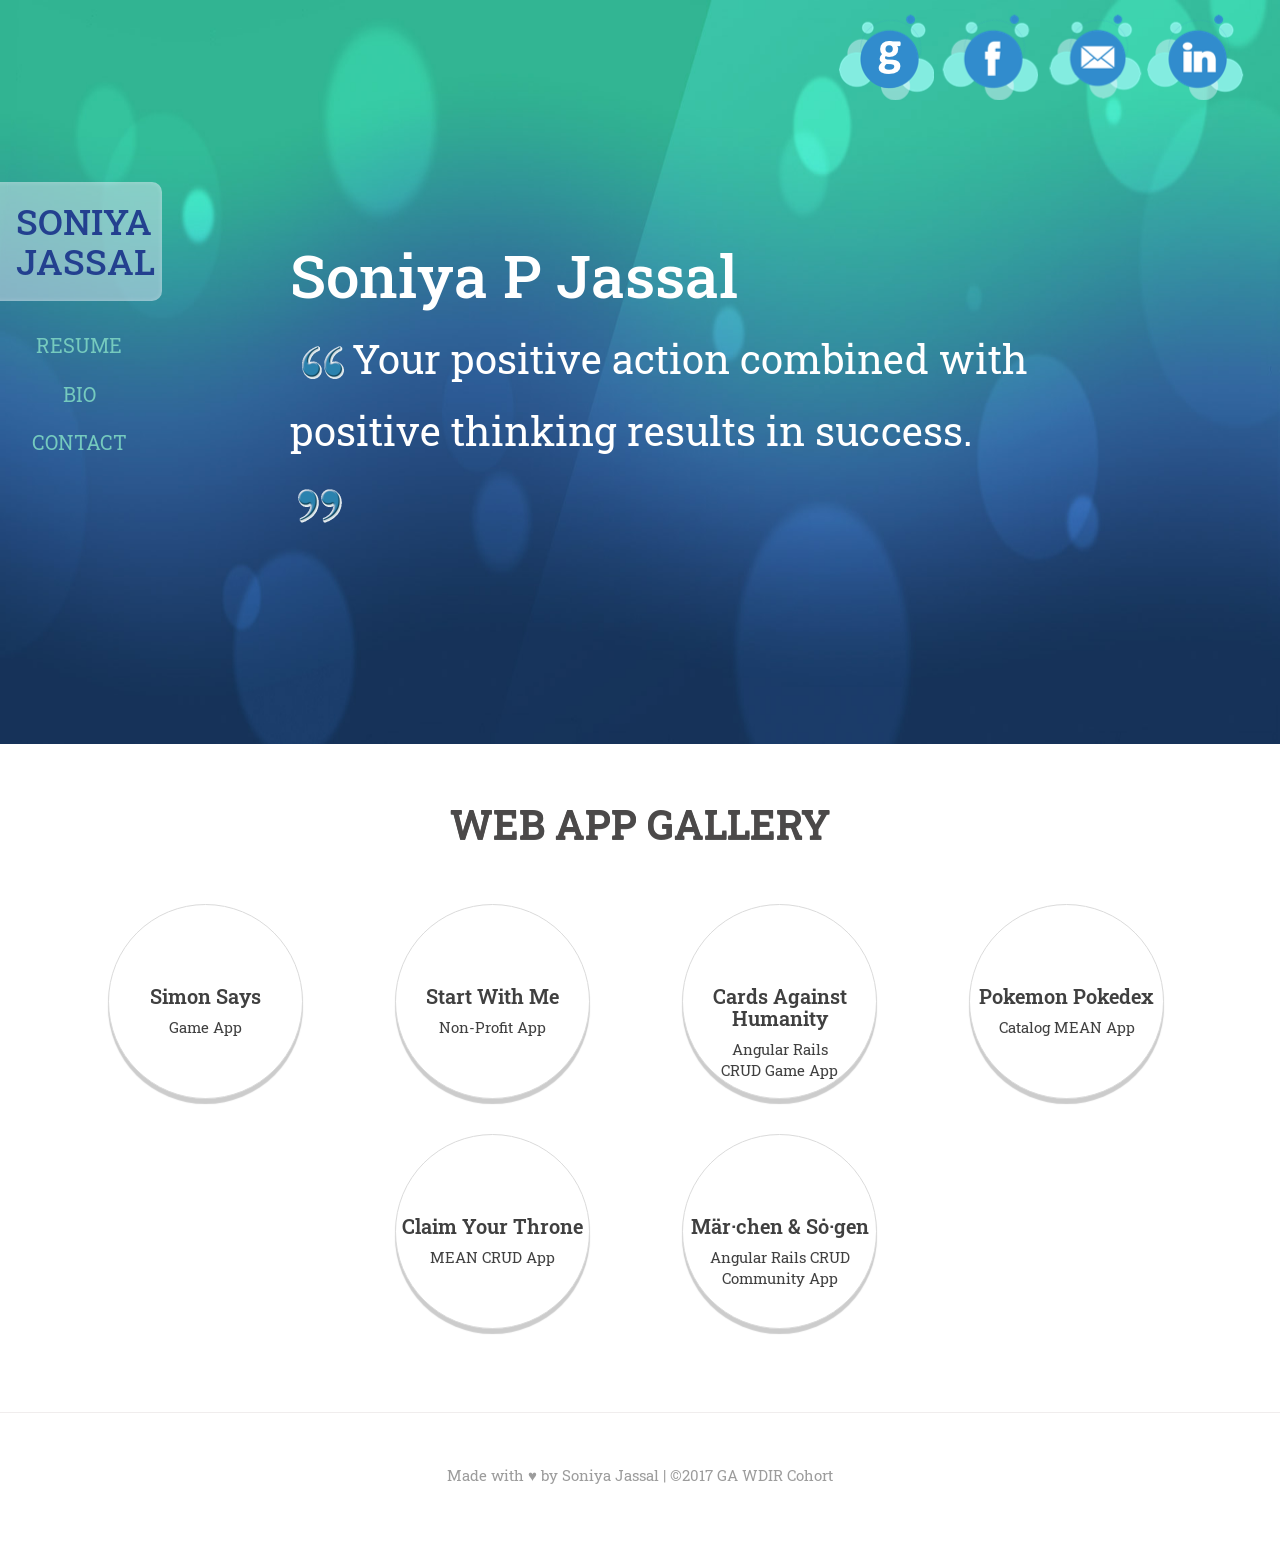
<file: index.html>
<!DOCTYPE HTML>
<html>
<head>
<title>Soniya Jassal</title>
<meta http-equiv="Content-Type" content="text/html; charset=utf-8" />
<meta name="viewport" content="width=device-width, initial-scale=1, maximum-scale=1">
<!-- JQUERY -->
<script
src="https://code.jquery.com/jquery-3.2.1.min.js"
integrity="sha256-hwg4gsxgFZhOsEEamdOYGBf13FyQuiTwlAQgxVSNgt4="
crossorigin="anonymous"></script>
<!--Bootstrap required files-->
<script src="https://maxcdn.bootstrapcdn.com/bootstrap/3.3.7/js/bootstrap.min.js"></script>
<link rel="stylesheet" href="https://maxcdn.bootstrapcdn.com/bootstrap/3.3.7/css/bootstrap.min.css" integrity="sha384-BVYiiSIFeK1dGmJRAkycuHAHRg32OmUcww7on3RYdg4Va+PmSTsz/K68vbdEjh4u" crossorigin="anonymous">
<link href='http://fonts.googleapis.com/css?family=Roboto+Slab:400,700' rel='stylesheet' type='text/css'>
<link href="css/style.css" rel="stylesheet" type="text/css" media="all" />

</head>
<body>
<div class="header">
<div class="wrap">
	<div class="social_media">
		<ul class="wrapper">
			<li><a class="github" href="https://github.com/ssjassal"><span>github</span></a></li>
			<li><a class="facebook" href="https://www.facebook.com/shipotle"><span>facebook</span></a></li>
			<li><a class="email" href="mailto:soniyapjassal@gmail.com"><span>email</span></a></li>
			<li><a class="linkedin" href="https://www.linkedin.com/in/pritishilotri/"><span>linkedin</span></a></li>
		</ul>
	</div>
	<div class="clear"></div>
	<div class="header_main">
		<div class="header_text">
			<h2>Soniya P Jassal</h2>
         <p><img src="./images/quote1.png"/>Your positive action combined with positive thinking results in success.<img src="./images/quote2.png"/></p>
		</div>
		<div class="clear"></div>
	</div>
	<div class="header_left"><!-- start header_left -->
		<div class="logo">
			<h1><a href="index.html">soniya jassal</a></h1>
		</div>
		<div class="header_nav">
			<ul>
				<li><a href="#"role="button" data-toggle="modal" data-target="#resume">resume</a></li>
				<li><a href="#" role="button" data-toggle="modal" data-target="#bio">bio</a></li>
				<li><a href="mailto:soniyapjassal@gmail.com">contact</a></li>
			</ul>
		</div>
	</div>
</div>
</div>
<div class="main">
<div class="wrap">
	<div class="content">
		<h5>web app gallery</h5>
		<h6></h6>
		<ul class="hoverOver right">
			<li>
				 <a href="#" role="button" data-toggle="modal" data-target="#simon" class="circle bounce-in-left"><span > <h4>Simon Says</h4><p>Game App</p></span> </a>
			</li>

			<div class="clear"></div>
		</ul>
		<ul class="hoverOver left">
         <li>
				 <a href="#" role="button" data-toggle="modal" data-target="#swm" class="circle bounce-in-top"><span > <h4>Start With Me</h4><p>Non-Profit App</p></span> </a>
			</li>
			<li>
				 <a href="#" role="button" data-toggle="modal" data-target="#throne" class="circle bounce-in-bottom"><span > <h4>Claim Your Throne</h4><p>MEAN CRUD App</p></span> </a>
			</li>

			<div class="clear"></div>
		</ul>
		<ul class="hoverOver left right">
         <li>
             <a href="#" role="button" data-toggle="modal" data-target="#cah" class="circle bounce-in-top"><span > <h4>Cards Against Humanity</h4><p>Angular Rails <br>CRUD Game App</p></span> </a>
         </li>
         <li>
				 <a href="#" role="button" data-toggle="modal" data-target="#ms" class="circle bounce-in-bottom"><span > <h4>Mär·chen & Sȯ·gen</h4><p>Angular Rails CRUD Community App</p></span> </a>
			</li>

			<div class="clear"></div>
		</ul>
		<ul class="hoverOver left">

         <li>
             <a href="#" role="button" data-toggle="modal" data-target="#poke" class="circle bounce-in-right"><span > <h4>Pokemon Pokedex</h4><p>Catalog MEAN App</p></span> </a>
         </li>
			<div class="clear"></div>
		</ul>
		<div class="clear"></div>
	</div>
</div>
<!--Modals-iframe concept inspired by Emily Cali-->
<!-- Reume Modal -->
<div class=" modal fade" id="resume" role="dialog">
   <div class="modal-dialog">
      <!-- Modal content-->
      <div class="modal-content">
         <div class="modal-header">
            <button type="button" class="close" data-dismiss="modal">&times;</button>
            <h4 class="formHeader modal-title"> Soniya Jassal Resume <br><iframe src="./assets/Soniya Jassal 2017 Final.pdf"></iframe></h4>
         </div>
         <div class="modal-footer">
            <!-- <button class="btn btn-default" type="submit" name="button" ng-click="Storyteller.loginStoryteller(userPass)">Login</button> -->
            <button type="button" class="btn btn-default" data-dismiss="modal">Close</button>
         </div>
      </div>
   </div>
</div>
<!-- Simon Modal -->
<div class=" modal fade" id="simon" role="dialog">
   <div class="modal-dialog">
      <!-- Modal content-->
      <div class="modal-content">
         <div class="modal-header">
            <button type="button" class="close" data-dismiss="modal">&times;</button>
            <h4 class="formHeader modal-title"> Simon Says </h4>
         </div>
         <div class="formInput modal-body">
            <iframe src="https://ssjassal.github.io/simon_says/Simon/index.html"></iframe>
         </div>
         <div class="modal-footer">
            <!-- <button class="btn btn-default" type="submit" name="button" ng-click="Storyteller.loginStoryteller(userPass)">Login</button> -->
            <button type="button" class="btn btn-default" data-dismiss="modal">Close</button>
         </div>
      </div>
   </div>
</div>
<!-- Start With Me Modal -->
<div class=" modal fade" id="swm" role="dialog">
   <div class="modal-dialog">
      <!-- Modal content-->
      <div class="modal-content">
         <div class="modal-header">
            <button type="button" class="close" data-dismiss="modal">&times;</button>
            <h4 class="formHeader modal-title"> Start With Me </h4>
         </div>
         <div class="formInput modal-body">
            <iframe src="https://mysterious-cove-64478.herokuapp.com/"></iframe>
         </div>
         <div class="modal-footer">
            <!-- <button class="btn btn-default" type="submit" name="button" ng-click="Storyteller.loginStoryteller(userPass)">Login</button> -->
            <button type="button" class="btn btn-default" data-dismiss="modal">Close</button>
         </div>
      </div>
   </div>
</div>
<!-- Claim Your Throne Modal -->
<div class=" modal fade" id="throne" role="dialog">
   <div class="modal-dialog">
      <!-- Modal content-->
      <div class="modal-content">
         <div class="modal-header">
            <button type="button" class="close" data-dismiss="modal">&times;</button>
            <h4 class="formHeader modal-title"> Claim Your Throne</h4>
         </div>
         <div class="formInput modal-body">
            <iframe src="https://whispering-retreat-91949.herokuapp.com/"></iframe>
         </div>
         <div class="modal-footer">
            <!-- <button class="btn btn-default" type="submit" name="button" ng-click="Storyteller.loginStoryteller(userPass)">Login</button> -->
            <button type="button" class="btn btn-default" data-dismiss="modal">Close</button>
         </div>
      </div>
   </div>
</div>
<!-- Cards Against Humanity Modal -->
<div class=" modal fade" id="cah" role="dialog">
   <div class="modal-dialog">
      <!-- Modal content-->
      <div class="modal-content">
         <div class="modal-header">
            <button type="button" class="close" data-dismiss="modal">&times;</button>
            <h4 class="formHeader modal-title"> Cards Against Humanity</h4>
         </div>
         <div class="formInput modal-body">
            <iframe src="https://humanity-app-frontend.herokuapp.com/"></iframe>
         </div>
         <div class="modal-footer">
            <!-- <button class="btn btn-default" type="submit" name="button" ng-click="Storyteller.loginStoryteller(userPass)">Login</button> -->
            <button type="button" class="btn btn-default" data-dismiss="modal">Close</button>
         </div>
      </div>
   </div>
</div>
<!-- Marchen & Sagen Modal -->
<div class=" modal fade" id="ms" role="dialog">
   <div class="modal-dialog">
      <!-- Modal content-->
      <div class="modal-content">
         <div class="modal-header">
            <button type="button" class="close" data-dismiss="modal">&times;</button>
            <h4 class="formHeader modal-title"> Mär·chen & Sȯ·gen</h4>
         </div>
         <div class="formInput modal-body">
            <iframe src="https://marchen-sagen-app.herokuapp.com/"></iframe>
         </div>
         <div class="modal-footer">
            <!-- <button class="btn btn-default" type="submit" name="button" ng-click="Storyteller.loginStoryteller(userPass)">Login</button> -->
            <button type="button" class="btn btn-default" data-dismiss="modal">Close</button>
         </div>
      </div>
   </div>
</div>
<!-- Pokemon Pokedex Modal -->
<div class=" modal fade" id="poke" role="dialog">
   <div class="modal-dialog">
      <!-- Modal content-->
      <div class="modal-content">
         <div class="modal-header">
            <button type="button" class="close" data-dismiss="modal">&times;</button>
            <h4 class="formHeader modal-title"> Pokemon Pokedex <br>
               <img src="./images/pokehome.png" width="1200" height="550"/><br><br>
            </h4>
         </div>
         <div class="formInput modal-body">
            <!-- <img src="./images/pokehome.png" width="1200" height="550"/><br><br> -->
            <p>
               <label> Introduction</label><br>
               The Pokemon Poke-Dex sports 150 different pokemon. A user can select a pokemon and obtain information about each pokemon and add new Pokemon to their Poke-Dex The functionality of this app is simple learning of manipulating data without a true database. There are features replicating the CRUD methodology.<br>
               <label> Getting Started With Pokemon Poke-Dex </label><br>
            These instructions will help you see the app, should you not wish to download a copy of the project.You can access the respository here: <a href="https://github.com/ssjassal/wdi-remote-hopper/tree/master/unit_2/w05d04/homework/">SSJassal WDIR Projects Repository</a> <br>Should you want to see the code and modify, these instructions will get you a copy of the project up and running on your local machine for development and testing purposes. Please clone my repository for Pokedex App from there you will find need to run npm install to install all necessary modules. You’ll want to ensure the server.js file holds the port you wish to run the app. You will then need to start the nodemon server. You can then run the app from http://localhost:port-given.

            </p>
         </div>
         <div class="modal-footer">
            <!-- <button class="btn btn-default" type="submit" name="button" ng-click="Storyteller.loginStoryteller(userPass)">Login</button> -->
            <button type="button" class="btn btn-default" data-dismiss="modal">Close</button>
         </div>
      </div>
   </div>
</div>
<!-- Bio Modal -->
<div class=" modal fade" id="bio" role="dialog">
   <div class="modal-dialog">
      <!-- Modal content-->
      <div class="modal-content">
         <div class="modal-header">
            <button type="button" class="close" data-dismiss="modal">&times;</button>
            <h4 class="formHeader modal-title"> Soniya Jassal Bio<br>
               <p>
                  Soniya has 13 years of experience working in the Federal Market with backgrounds ranging in Web Development, full range Software Development Life Cycle, and Enterprise Architecture.  Soniya has a focus in Enterprise Architecture and currently works to support the Navy N1, HHS Grants.gov, Internal Revenue Service, Solution Architecture Development.  In the past, she has support the Department of Veteran Affairs (VA) Architecture, Strategy & Design Team implementing an integrated Enterprise Architecture with Segment federation, along with the support of an integrated tool suite to support the strategy, mission and goals of VA.  Soniya has also worked in support of Military Heath Systems(MHS) Office of the Chief Information Officer Enterprise Architecture Division (OCIO EAD) where she authored the Integration-Federation Strategy to capture the holistic view of the MHS Enterprise Architecture.  She has lead compliance and milestone reviews in support of the Investment Review Committee (IRC) and provided Subject Matter Expert (SME) reviews.  Soniya has also support the Enterprise Architecture Committee (EAC) Board for validation of MHS Enterprise Architecture artifacts.  Soniya has completed a Bachelor's in Information Networking Degree at the University of Minnesota and is currently completing her Master's Degree in Information Systems Engineering with emphasis in Cyber Security at Johns Hopkins Whiting Schools of Engineering.  In her personal time Soniya is active with her Fraternity Alumnae Club of Pi Beta Phi raising money and books through fundraising for literacy, investing time with the Girl Scouts of America, traveling, attending music concerts and spending time with her family.
               </p>
            </h4>
         </div>
         <!-- <div class="formInput modal-body">

         </div> -->
         <div class="modal-footer">
            <!-- <button class="btn btn-default" type="submit" name="button" ng-click="Storyteller.loginStoryteller(userPass)">Login</button> -->
            <button type="button" class="btn btn-default" data-dismiss="modal">Close</button>
         </div>
      </div>
   </div>
</div>
</div>
<div class="footer_bg">
<div class="wrap">
	<div class="footer">
			<div class="footer_text">
				<p class="link"><span>Made with &hearts; by Soniya Jassal | &copy;2017 GA WDIR Cohort </span></p>
			</div>
			<div class="clear"></div>
	</div>
</div>
</div>
</body>
</html>
</file>
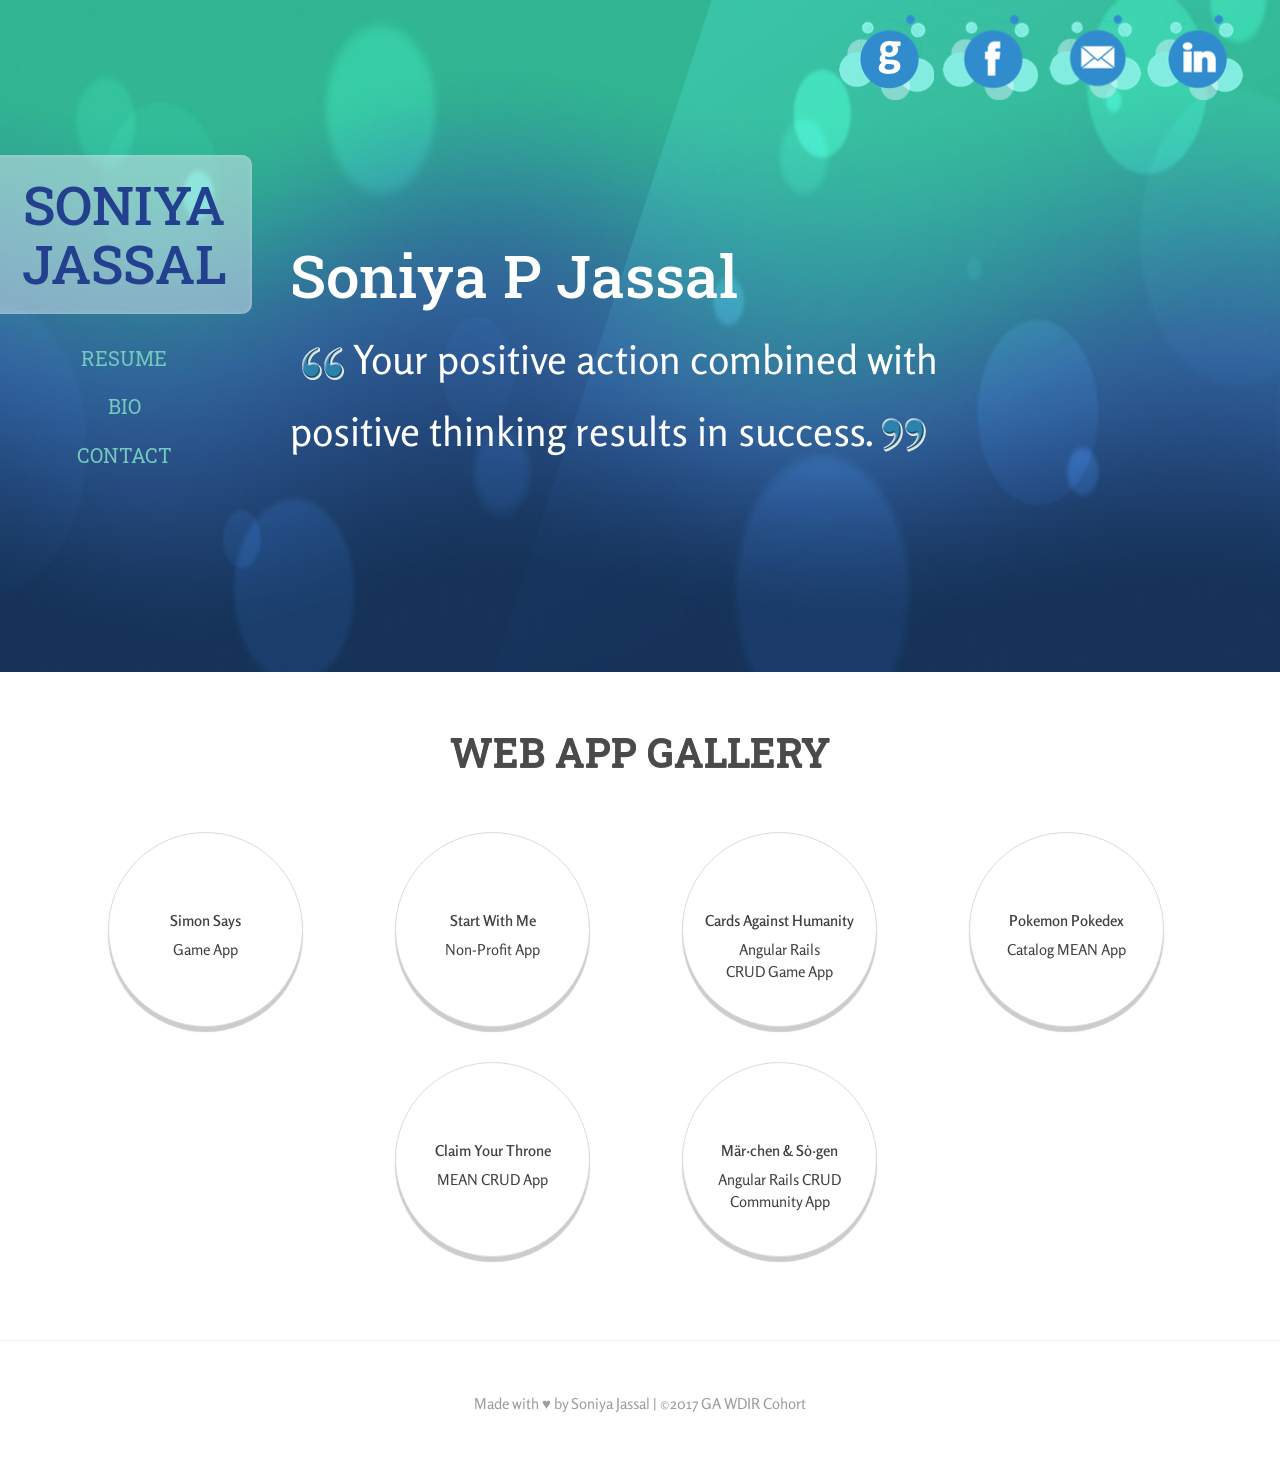
<file: public/index.html>
<!DOCTYPE HTML>
<html>
<head>
<title>Soniya Jassal</title>
<meta http-equiv="Content-Type" content="text/html; charset=utf-8" />
<meta name="viewport" content="width=device-width, initial-scale=1, maximum-scale=1">
<!-- JQUERY -->
<script
src="https://code.jquery.com/jquery-3.2.1.min.js"
integrity="sha256-hwg4gsxgFZhOsEEamdOYGBf13FyQuiTwlAQgxVSNgt4="
crossorigin="anonymous"></script>
<!--Bootstrap required files-->
<script src="https://maxcdn.bootstrapcdn.com/bootstrap/3.3.7/js/bootstrap.min.js"></script>
<link rel="stylesheet" href="https://maxcdn.bootstrapcdn.com/bootstrap/3.3.7/css/bootstrap.min.css" integrity="sha384-BVYiiSIFeK1dGmJRAkycuHAHRg32OmUcww7on3RYdg4Va+PmSTsz/K68vbdEjh4u" crossorigin="anonymous">
<link href='http://fonts.googleapis.com/css?family=Roboto+Slab:400,700' rel='stylesheet' type='text/css'>
<link href='http://fonts.googleapis.com/css?family=Rosario:400,700' rel='stylesheet' type='text/css'>
<link href="css/style.css" rel="stylesheet" type="text/css" media="all" />

</head>
<body>
<div class="header">
<div class="wrap">
	<div class="social_media">
		<ul class="wrapper">
			<li><a class="github" href="https://github.com/ssjassal"><span>github</span></a></li>
			<li><a class="facebook" href="https://www.facebook.com/shipotle"><span>facebook</span></a></li>
			<li><a class="email" href="mailto:soniyapjassal@gmail.com"><span>email</span></a></li>
			<li><a class="linkedin" href="https://www.linkedin.com/in/pritishilotri/"><span>linkedin</span></a></li>
		</ul>
	</div>
	<div class="clear"></div>
	<div class="header_main">
		<div class="header_text">
			<h2>Soniya P Jassal</h2>
         <p><img src="./images/quote1.png"/>Your positive action combined with positive thinking results in success.<img src="./images/quote2.png"/></p>
		</div>
		<div class="clear"></div>
	</div>
	<div class="header_left"><!-- start header_left -->
		<div class="logo">
			<h1><a href="index.html">soniya jassal</a></h1>
		</div>
		<div class="header_nav">
			<ul>
				<li><a href="#"role="button" data-toggle="modal" data-target="#resume">resume</a></li>
				<li><a href="#" role="button" data-toggle="modal" data-target="#bio">bio</a></li>
				<li><a href="mailto:soniyapjassal@gmail.com">contact</a></li>
			</ul>
		</div>
	</div>
</div>
</div>
<div class="main">
<div class="wrap">
	<div class="content">
		<h5>web app gallery</h5>
		<h6></h6>
		<ul class="hoverOver right">
			<li>
				 <a href="#" role="button" data-toggle="modal" data-target="#simon" class="circle bounce-in-left"><span > <h4>Simon Says</h4><p>Game App</p></span> </a>
			</li>

			<div class="clear"></div>
		</ul>
		<ul class="hoverOver left">
         <li>
				 <a href="#" role="button" data-toggle="modal" data-target="#swm" class="circle bounce-in-top"><span > <h4>Start With Me</h4><p>Non-Profit App</p></span> </a>
			</li>
			<li>
				 <a href="#" role="button" data-toggle="modal" data-target="#throne" class="circle bounce-in-bottom"><span > <h4>Claim Your Throne</h4><p>MEAN CRUD App</p></span> </a>
			</li>

			<div class="clear"></div>
		</ul>
		<ul class="hoverOver left right">
         <li>
             <a href="#" role="button" data-toggle="modal" data-target="#cah" class="circle bounce-in-top"><span > <h4>Cards Against Humanity</h4><p>Angular Rails <br>CRUD Game App</p></span> </a>
         </li>
         <li>
				 <a href="#" role="button" data-toggle="modal" data-target="#ms" class="circle bounce-in-bottom"><span > <h4>Mär·chen & Sȯ·gen</h4><p>Angular Rails CRUD Community App</p></span> </a>
			</li>

			<div class="clear"></div>
		</ul>
		<ul class="hoverOver left">

         <li>
             <a href="#" role="button" data-toggle="modal" data-target="#poke" class="circle bounce-in-right"><span > <h4>Pokemon Pokedex</h4><p>Catalog MEAN App</p></span> </a>
         </li>
			<div class="clear"></div>
		</ul>
		<div class="clear"></div>
	</div><!-- end content -->
</div>
<!--Modals-iframe concept inspired by Emily Cali-->
<!-- Reume Modal -->
<div class=" modal fade" id="resume" role="dialog">
   <div class="modal-dialog">
      <!-- Modal content-->
      <div class="modal-content">
         <div class="modal-header">
            <button type="button" class="close" data-dismiss="modal">&times;</button>
            <h4 class="formHeader modal-title"> Soniya Jassal Resume <br><iframe src="./assets/Soniya Jassal 2017 Final.pdf"></iframe></h4>
         </div>
         <div class="modal-footer">
            <!-- <button class="btn btn-default" type="submit" name="button" ng-click="Storyteller.loginStoryteller(userPass)">Login</button> -->
            <button type="button" class="btn btn-default" data-dismiss="modal">Close</button>
         </div>
      </div>
   </div>
</div>
<!-- Simon Modal -->
<div class=" modal fade" id="simon" role="dialog">
   <div class="modal-dialog">
      <!-- Modal content-->
      <div class="modal-content">
         <div class="modal-header">
            <button type="button" class="close" data-dismiss="modal">&times;</button>
            <h4 class="formHeader modal-title"> Simon Says </h4>
         </div>
         <div class="formInput modal-body">
            <iframe src="https://ssjassal.github.io/simon_says/Simon/index.html"></iframe>
         </div>
         <div class="modal-footer">
            <!-- <button class="btn btn-default" type="submit" name="button" ng-click="Storyteller.loginStoryteller(userPass)">Login</button> -->
            <button type="button" class="btn btn-default" data-dismiss="modal">Close</button>
         </div>
      </div>
   </div>
</div>
<!-- Start With Me Modal -->
<div class=" modal fade" id="swm" role="dialog">
   <div class="modal-dialog">
      <!-- Modal content-->
      <div class="modal-content">
         <div class="modal-header">
            <button type="button" class="close" data-dismiss="modal">&times;</button>
            <h4 class="formHeader modal-title"> Start With Me </h4>
         </div>
         <div class="formInput modal-body">
            <iframe src="https://mysterious-cove-64478.herokuapp.com/"></iframe>
         </div>
         <div class="modal-footer">
            <!-- <button class="btn btn-default" type="submit" name="button" ng-click="Storyteller.loginStoryteller(userPass)">Login</button> -->
            <button type="button" class="btn btn-default" data-dismiss="modal">Close</button>
         </div>
      </div>
   </div>
</div>
<!-- Claim Your Throne Modal -->
<div class=" modal fade" id="throne" role="dialog">
   <div class="modal-dialog">
      <!-- Modal content-->
      <div class="modal-content">
         <div class="modal-header">
            <button type="button" class="close" data-dismiss="modal">&times;</button>
            <h4 class="formHeader modal-title"> Claim Your Throne</h4>
         </div>
         <div class="formInput modal-body">
            <iframe src="https://whispering-retreat-91949.herokuapp.com/"></iframe>
         </div>
         <div class="modal-footer">
            <!-- <button class="btn btn-default" type="submit" name="button" ng-click="Storyteller.loginStoryteller(userPass)">Login</button> -->
            <button type="button" class="btn btn-default" data-dismiss="modal">Close</button>
         </div>
      </div>
   </div>
</div>
<!-- Cards Against Humanity Modal -->
<div class=" modal fade" id="cah" role="dialog">
   <div class="modal-dialog">
      <!-- Modal content-->
      <div class="modal-content">
         <div class="modal-header">
            <button type="button" class="close" data-dismiss="modal">&times;</button>
            <h4 class="formHeader modal-title"> Cards Against Humanity</h4>
         </div>
         <div class="formInput modal-body">
            <iframe src="https://humanity-app-frontend.herokuapp.com/"></iframe>
         </div>
         <div class="modal-footer">
            <!-- <button class="btn btn-default" type="submit" name="button" ng-click="Storyteller.loginStoryteller(userPass)">Login</button> -->
            <button type="button" class="btn btn-default" data-dismiss="modal">Close</button>
         </div>
      </div>
   </div>
</div>
<!-- Marchen & Sagen Modal -->
<div class=" modal fade" id="ms" role="dialog">
   <div class="modal-dialog">
      <!-- Modal content-->
      <div class="modal-content">
         <div class="modal-header">
            <button type="button" class="close" data-dismiss="modal">&times;</button>
            <h4 class="formHeader modal-title"> Mär·chen & Sȯ·gen</h4>
         </div>
         <div class="formInput modal-body">
            <iframe src="https://marchen-sagen-app.herokuapp.com/"></iframe>
         </div>
         <div class="modal-footer">
            <!-- <button class="btn btn-default" type="submit" name="button" ng-click="Storyteller.loginStoryteller(userPass)">Login</button> -->
            <button type="button" class="btn btn-default" data-dismiss="modal">Close</button>
         </div>
      </div>
   </div>
</div>
<!-- Pokemon Pokedex Modal -->
<div class=" modal fade" id="poke" role="dialog">
   <div class="modal-dialog">
      <!-- Modal content-->
      <div class="modal-content">
         <div class="modal-header">
            <button type="button" class="close" data-dismiss="modal">&times;</button>
            <h4 class="formHeader modal-title"> Pokemon Pokedex <br>
               <img src="./images/pokehome.png" width="1200" height="550"/><br><br>
            </h4>
         </div>
         <div class="formInput modal-body">
            <!-- <img src="./images/pokehome.png" width="1200" height="550"/><br><br> -->
            <p>
               <label> Introduction</label><br>
               The Pokemon Poke-Dex sports 150 different pokemon. A user can select a pokemon and obtain information about each pokemon and add new Pokemon to their Poke-Dex The functionality of this app is simple learning of manipulating data without a true database. There are features replicating the CRUD methodology.<br>
               <label> Getting Started With Pokemon Poke-Dex </label><br>
            These instructions will help you see the app, should you not wish to download a copy of the project.You can access the respository here: <a href="https://github.com/ssjassal/wdi-remote-hopper/tree/master/unit_2/w05d04/homework/">SSJassal WDIR Projects Repository</a> <br>Should you want to see the code and modify, these instructions will get you a copy of the project up and running on your local machine for development and testing purposes. Please clone my repository for Pokedex App from there you will find need to run npm install to install all necessary modules. You’ll want to ensure the server.js file holds the port you wish to run the app. You will then need to start the nodemon server. You can then run the app from http://localhost:port-given.

            </p>
         </div>
         <div class="modal-footer">
            <!-- <button class="btn btn-default" type="submit" name="button" ng-click="Storyteller.loginStoryteller(userPass)">Login</button> -->
            <button type="button" class="btn btn-default" data-dismiss="modal">Close</button>
         </div>
      </div>
   </div>
</div>
<!-- Bio Modal -->
<div class=" modal fade" id="bio" role="dialog">
   <div class="modal-dialog">
      <!-- Modal content-->
      <div class="modal-content">
         <div class="modal-header">
            <button type="button" class="close" data-dismiss="modal">&times;</button>
            <h4 class="formHeader modal-title"> Soniya Jassal Bio<br>
               <p>
                  Soniya has 13 years of experience working in the Federal Market with backgrounds ranging in Web Development, full range Software Development Life Cycle, and Enterprise Architecture.  Soniya has a focus in Enterprise Architecture and currently works to support the Navy N1, HHS Grants.gov, Internal Revenue Service, Solution Architecture Development.  In the past, she has support the Department of Veteran Affairs (VA) Architecture, Strategy & Design Team implementing an integrated Enterprise Architecture with Segment federation, along with the support of an integrated tool suite to support the strategy, mission and goals of VA.  Soniya has also worked in support of Military Heath Systems(MHS) Office of the Chief Information Officer Enterprise Architecture Division (OCIO EAD) where she authored the Integration-Federation Strategy to capture the holistic view of the MHS Enterprise Architecture.  She has lead compliance and milestone reviews in support of the Investment Review Committee (IRC) and provided Subject Matter Expert (SME) reviews.  Soniya has also support the Enterprise Architecture Committee (EAC) Board for validation of MHS Enterprise Architecture artifacts.  Soniya has completed a Bachelor's in Information Networking Degree at the University of Minnesota and is currently completing her Master's Degree in Information Systems Engineering with emphasis in Cyber Security at Johns Hopkins Whiting Schools of Engineering.  In her personal time Soniya is active with her Fraternity Alumnae Club of Pi Beta Phi raising money and books through fundraising for literacy, investing time with the Girl Scouts of America, traveling, attending music concerts and spending time with her family.
               </p>
            </h4>
         </div>
         <!-- <div class="formInput modal-body">

         </div> -->
         <div class="modal-footer">
            <!-- <button class="btn btn-default" type="submit" name="button" ng-click="Storyteller.loginStoryteller(userPass)">Login</button> -->
            <button type="button" class="btn btn-default" data-dismiss="modal">Close</button>
         </div>
      </div>
   </div>
</div>
</div>
<div class="footer_bg">
<div class="wrap">
	<div class="footer">
			<div class="footer_text">
				<p class="link"><span>Made with &hearts; by Soniya Jassal | &copy;2017 GA WDIR Cohort </span></p>
			</div>
			<div class="clear"></div>
	</div>
</div>
</div>
</body>
</html>
</file>
<file: css/style.css>
*{
	margin:0;
	padding:0;
	border:0;
	font-size:100%;
	/*font:inherit;*/
	vertical-align:baseline;
}
article, aside, details,
figcaption, figure,footer,
header, hgroup, menu,
nav, section {
	display: block;
}
ol,ul{
	list-style:none;
	margin:0;
	padding:0;
}

/* MAIN BODY CSS */
a{
	text-decoration:none;
}
.clear{
	clear:
	both;
}
/*-- HEADER CSS --*/
.header_left {
	position: absolute;
	width: 13%;
	top: 20%;
	left: -4px;
}
.logo{
	text-align:center;
}
.logo h1{
	font-family: 'Roboto Slab', serif;
	background: rgba(219,234,243, 0.5);
	box-shadow: inset 0 0 5px rgba(219,234,243, 0.75);
	-webkit-box-shadow: inset 0 0 5px rgba(255, 255, 255, 0.24);
	-moz-box-shadow: inset 0 0 5px rgba(255, 255, 255, 0.24);
	-o-box-shadow: inset 0 0 5px rgba(255, 255, 255, 0.24);
	border-radius: 0px 10px 10px 0px;
	-webkit-border-radius: 0px 10px 10px 0px;
	-moz-border-radius: 0px 10px 10px 0px;
	-o-border-radius: 0px 10px 10px 0px;
}
.logo h1 a{
	display:block;
	padding: 20px;
	font-size: 1.5em;
	color: #23408F;
	text-transform: uppercase;
}
.header_nav {
	margin:20px 0;
	text-align:center;
}
.header_nav ul li{
	padding: 10px 0;
}
.header_nav ul li a{
	font-family: 'Roboto Slab', serif;
	display:inline-block;
	font-size:2em;
	color: #75CABE;
	text-transform: uppercase;
	-webkit-transition: all 0.3s ease-in-out;
	-moz-transition: all 0.3s ease-in-out;
	-o-transition: all 0.3s ease-in-out;
	transition: all 0.3s ease-in-out;
}
.header_nav ul li a:hover{
	color: #38528B;
}
.header{
	background: url('../images/header.jpg');
	background-size: 100% 100%;
	background-position: center;
}
.header_main{
	padding: 10% 0 0;
	width:80%;
	margin: 0 auto;
}
.header_text{
	float:left;
	width: 80%;
	margin: 0 0 0 10%;
	padding-bottom: 20%;
}
.header_text h2{
	font-family: 'Roboto Slab', serif;
	font-size: 6em;
	color: #fff;
	text-transform: capitalize;
	margin-bottom: 2%;
	margin-left: 5%
}
.header_text p{
	line-height:1.8em;
	font-size: 4em;
	color: #fff;
	margin-left: 5%
}
/* SOCIAL MEDIA ICONS - Inspired by W3Layouts for social media icons */
.social_media {
	float:right;
}
/* MAIN CSS */
body {
	font-family: 'Roboto Slab', serif;
	background:#ffffff;
	font-size: 100%;
}
.wrap{
	margin:0 auto;
	width:80%;
}
.wrapper{
	display: block;
}
.wrapper li{
	float: left;
}
.wrapper li a{
	display: block;
	width: 100px;
	height: 100px;
	margin: 0 2px;
	padding: 1em;
	outline: none;
	background: transparent url(../images/social_icons1.png) no-repeat top left;
	text-indent: -9000px;
	position: relative;
}
.wrapper li .github{
    background-position: 5px 0px;
}
.wrapper li .facebook{
    background-position: -385px 0px;
}
.wrapper li .linkedin{
    background-position: -130px 0px;
	 /*padding: 1em;*/
}
.wrapper li .email{
    background-position: -255px 0px;
	 /*padding: 1em;*/
}
.wrapper li a span{
	text-transform: capitalize;
	width: 100px;
	height: 45px;
	line-height: 20px;
	padding: 8px 10px;
	left: 60%;
	margin-left: -75px;
	font-size: 14px;
	color: #6C87BE;
	text-align: center;
	border: 4px solid #fff;
	background:#ffffff;
	text-indent: 0px;
	position: absolute;
	pointer-events: none;
	top: 80px;
	opacity: 0;
	-webkit-transition: all 0.3s ease-in-out;
	-moz-transition: all 0.3s ease-in-out;
	-o-transition: all 0.3s ease-in-out;
	-ms-transition: all 0.3s ease-in-out;
	transition: all 0.3s ease-in-out;
	box-shadow: 1px 1px 2px rgba(0,0,0,0.1);
	-webkit-box-shadow: 1px 1px 2px rgba(0,0,0,0.1);
	-moz-box-shadow: 1px 1px 2px rgba(0,0,0,0.1);
	-o-box-shadow: 1px 1px 2px rgba(0,0,0,0.1);
	border-radius: 4px;
	-webkit-border-radius: 4px;
	-moz-border-radius: 4px;
	-o-border-radius: 4px;
}
.wrapper li a span:before,
.wrapper li a span:after{
	content: '';
	position: absolute;
	bottom: -15px;
	left: 70%;
	margin-left: -9px;
	width: 0;
	height: 0;
	border-left: 10px solid transparent;
	border-right: 10px solid transparent;
	border-top: 10px solid rgba(0, 0, 0, 0);
}
.wrapper li a span:after{
	top: -24px;
	margin-left: -10px;
	border-bottom: 10px solid #fff;
}
.wrapper li a:hover span{
	opacity: 0.9;
	bottom: 70px;
}

.main{
	background-size: 55%;
}
.content{
	text-align:center;
	padding: 4%;
}
.content h5 {
	font-family: 'Roboto Slab', serif;
	font-weight: 600;
	font-size: 4em;
	text-transform: uppercase;
	margin-bottom: 2%;
	color: #4B4949;
	text-shadow: 0 1px 0 rgb(83, 83, 83);
	-webkit-text-shadow: 0 1px 0 rgb(83, 83, 83);
	-moz-text-shadow: 0 1px 0 rgb(83, 83, 83);
	-o-text-shadow: 0 1px 0 rgb(83, 83, 83);
}
.content h6{
	width: 60%;
	margin: 0 auto;
	font-size: 2em;
	color: #292929;
	line-height: 1.8em;
}
/* MODAL CSS */
iframe{
	width: 65vw;
	height: 60vw;
	scrolling: no;
}

input{
	color: #000;
}
label{
	font-size: 20px;
}
img{
	text-align: center;
}
.modal{
	left: -40%;
}
.modal-header {
    padding:9px 15px;
    /*border-bottom:1px solid #eee;*/
    background-color: #DBEAF3;
    -webkit-border-top-left-radius: 5px;
    -webkit-border-top-right-radius: 5px;
    -moz-border-radius-topleft: 5px;
    -moz-border-radius-topright: 5px;
     border-top-left-radius: 5px;
     border-top-right-radius: 5px;
	  font-family: 'Roboto Slab', serif;
	  width: 70vw;
 }
.modal-body{
    background-color: #DBEAF3;
    text-align: left;
	 font-family: 'Roboto Slab', serif;
	 width: 70vw;
	 height: 60vw;
}
.modal-body p{
	text-align: left;
	height: 60vw;
	font-size: 15px
}
.modal-body img{
	text-align: center;
}
.modal-body ul li{
	text-align: left;
	height: 60vw;
}
.modal-footer{
   background-color: #DBEAF3;
   -webkit-border-bottom-left-radius: 5px;
   -webkit-border-bottom-right-radius: 5px;
   -moz-border-radius-bottomleft: 5px;
   -moz-border-radius-bottomright: 5px;
    border-bottom-left-radius: 5px;
    border-bottom-right-radius: 5px;
    text-align: center;
	 font-family: 'Roboto Slab', serif;
	 width: 70vw;
}
.modal-title{
   text-align: center;
}
/* HOVER OVER */
.hoverOver {
	float: left;
	width: 22.333333%;
}
.hoverOver.left{
	margin-left: 3.33333%;
}
.hoverOver li{
	margin: 14% 0;
}
.hoverOver li a.circle{
	margin: 0 auto;
	text-align: center;
	border: 1px solid rgb(218, 218, 218);
	color:#404040;
	background: #ffffff;
	display: block;
	width: 195px;
	height: 195px;
	-webkit-transition: all 0.3s ease-in-out;
	-moz-transition: all 0.3s ease-in-out;
	-o-transition: all 0.3s ease-in-out;
	transition: all 0.3s ease-in-out;
	border-radius: 100px;
	-webkit-border-radius: 100px;
	-moz-border-radius: 100px;
	-o-border-radius: 100px;
	box-shadow: 0px 5px 1px #CCCCCC;
	-webkit-box-shadow: 0px 5px 1px #CCCCCC;
	-moz-box-shadow: 0px 5px 1px #CCCCCC;
	-o-box-shadow: 0px 5px 1px #CCCCCC;
}
.hoverOver li a.circle span{
	display: block;
	top: 70px;
	position: relative;
}
.circle h4{
	text-transform: capitalize;
	font-size: 2em;
	font-weight: 600;
}
.circle p{
	font-size: 1.5em;
}
.hoverOver li a.circle:hover,.hoverOver li a.circle:hover >h4{
	color:#ffffff;
	background: #75CABE;
	border-radius: 100px;
	-webkit-border-radius: 100px;
	-moz-border-radius: 100px;
	-o-border-radius: 100px;
}

/*FOOTER CSS */
.footer_bg{
	border-top: 1px solid rgb(240, 237, 237);
	background: #ffffff;
}
.footer{
	padding:4%;
}
.footer_text{
	text-align:center;
}
.footer_text p{
	color: #9c9c9c;
	font-size: 1.5em;
	line-height: 1.8em;
}
.footer_text p a{
	color:#38528B;
	-webkit-transition: all 0.3s ease-in-out;
	-moz-transition: all 0.3s ease-in-out;
	-o-transition: all 0.3s ease-in-out;
	transition: all 0.3s ease-in-out;
}
.footer_text p a:hover{
	color: #9c9c9c;
}

/* ANIMATIONS */
/* ----------------------------------------------
 * Generated by Animista on 2017-6-3 16:10:4
 * w: http://animista.net, t: @cssanimista
 * ---------------------------------------------- */
.bounce-in-left {
	-webkit-animation: bounce-in-left 2.1s both;
	        animation: bounce-in-left 2.1s both;
}
.bounce-in-right {
	-webkit-animation: bounce-in-right 2.1s both;
	        animation: bounce-in-right 2.1s both;
}
.bounce-in-bottom {
	-webkit-animation: bounce-in-bottom 2.1s both;
	        animation: bounce-in-bottom 2.1s both;
}
.bounce-in-top {
	-webkit-animation: bounce-in-top 2.1s both;
	        animation: bounce-in-top 2.1s both;
}

/*
 * ----------------------------------------
 * animation bounce-in-top
 * ----------------------------------------
 */
@-webkit-keyframes bounce-in-top {
  0% {
    -webkit-transform: translateY(-500px);
            transform: translateY(-500px);
    -webkit-animation-timing-function: ease-in;
            animation-timing-function: ease-in;
    opacity: 0;
  }
  38% {
    -webkit-transform: translateY(0);
            transform: translateY(0);
    -webkit-animation-timing-function: ease-out;
            animation-timing-function: ease-out;
    opacity: 1;
  }
  55% {
    -webkit-transform: translateY(-65px);
            transform: translateY(-65px);
    -webkit-animation-timing-function: ease-in;
            animation-timing-function: ease-in;
  }
  72% {
    -webkit-transform: translateY(0);
            transform: translateY(0);
    -webkit-animation-timing-function: ease-out;
            animation-timing-function: ease-out;
  }
  81% {
    -webkit-transform: translateY(-28px);
            transform: translateY(-28px);
    -webkit-animation-timing-function: ease-in;
  }
  90% {
    -webkit-transform: translateY(0);
            transform: translateY(0);
    -webkit-animation-timing-function: ease-out;
            animation-timing-function: ease-out;
  }
  95% {
    -webkit-transform: translateY(-8px);
            transform: translateY(-8px);
    -webkit-animation-timing-function: ease-in;
            animation-timing-function: ease-in;
  }
  100% {
    -webkit-transform: translateY(0);
            transform: translateY(0);
    -webkit-animation-timing-function: ease-out;
            animation-timing-function: ease-out;
  }
}
@keyframes bounce-in-top {
  0% {
    -webkit-transform: translateY(-500px);
            transform: translateY(-500px);
    -webkit-animation-timing-function: ease-in;
            animation-timing-function: ease-in;
    opacity: 0;
  }
  38% {
    -webkit-transform: translateY(0);
            transform: translateY(0);
    -webkit-animation-timing-function: ease-out;
            animation-timing-function: ease-out;
    opacity: 1;
  }
  55% {
    -webkit-transform: translateY(-65px);
            transform: translateY(-65px);
    -webkit-animation-timing-function: ease-in;
            animation-timing-function: ease-in;
  }
  72% {
    -webkit-transform: translateY(0);
            transform: translateY(0);
    -webkit-animation-timing-function: ease-out;
            animation-timing-function: ease-out;
  }
  81% {
    -webkit-transform: translateY(-28px);
            transform: translateY(-28px);
    -webkit-animation-timing-function: ease-in;
  }
  90% {
    -webkit-transform: translateY(0);
            transform: translateY(0);
    -webkit-animation-timing-function: ease-out;
            animation-timing-function: ease-out;
  }
  95% {
    -webkit-transform: translateY(-8px);
            transform: translateY(-8px);
    -webkit-animation-timing-function: ease-in;
            animation-timing-function: ease-in;
  }
  100% {
    -webkit-transform: translateY(0);
            transform: translateY(0);
    -webkit-animation-timing-function: ease-out;
            animation-timing-function: ease-out;
  }
}

/*
 * ----------------------------------------
 * animation bounce-in-bottom
 * ----------------------------------------
 */
@-webkit-keyframes bounce-in-bottom {
  0% {
    -webkit-transform: translateY(500px);
            transform: translateY(500px);
    -webkit-animation-timing-function: ease-in;
            animation-timing-function: ease-in;
    opacity: 0;
  }
  38% {
    -webkit-transform: translateY(0);
            transform: translateY(0);
    -webkit-animation-timing-function: ease-out;
            animation-timing-function: ease-out;
    opacity: 1;
  }
  55% {
    -webkit-transform: translateY(65px);
            transform: translateY(65px);
    -webkit-animation-timing-function: ease-in;
            animation-timing-function: ease-in;
  }
  72% {
    -webkit-transform: translateY(0);
            transform: translateY(0);
    -webkit-animation-timing-function: ease-out;
            animation-timing-function: ease-out;
  }
  81% {
    -webkit-transform: translateY(28px);
            transform: translateY(28px);
    -webkit-animation-timing-function: ease-in;
            animation-timing-function: ease-in;
  }
  90% {
    -webkit-transform: translateY(0);
            transform: translateY(0);
    -webkit-animation-timing-function: ease-out;
            animation-timing-function: ease-out;
  }
  95% {
    -webkit-transform: translateY(8px);
            transform: translateY(8px);
    -webkit-animation-timing-function: ease-in;
            animation-timing-function: ease-in;
  }
  100% {
    -webkit-transform: translateY(0);
            transform: translateY(0);
    -webkit-animation-timing-function: ease-out;
            animation-timing-function: ease-out;
  }
}
@keyframes bounce-in-bottom {
  0% {
    -webkit-transform: translateY(500px);
            transform: translateY(500px);
    -webkit-animation-timing-function: ease-in;
            animation-timing-function: ease-in;
    opacity: 0;
  }
  38% {
    -webkit-transform: translateY(0);
            transform: translateY(0);
    -webkit-animation-timing-function: ease-out;
            animation-timing-function: ease-out;
    opacity: 1;
  }
  55% {
    -webkit-transform: translateY(65px);
            transform: translateY(65px);
    -webkit-animation-timing-function: ease-in;
            animation-timing-function: ease-in;
  }
  72% {
    -webkit-transform: translateY(0);
            transform: translateY(0);
    -webkit-animation-timing-function: ease-out;
            animation-timing-function: ease-out;
  }
  81% {
    -webkit-transform: translateY(28px);
            transform: translateY(28px);
    -webkit-animation-timing-function: ease-in;
            animation-timing-function: ease-in;
  }
  90% {
    -webkit-transform: translateY(0);
            transform: translateY(0);
    -webkit-animation-timing-function: ease-out;
            animation-timing-function: ease-out;
  }
  95% {
    -webkit-transform: translateY(8px);
            transform: translateY(8px);
    -webkit-animation-timing-function: ease-in;
            animation-timing-function: ease-in;
  }
  100% {
    -webkit-transform: translateY(0);
            transform: translateY(0);
    -webkit-animation-timing-function: ease-out;
            animation-timing-function: ease-out;
  }
}

/*
 * ----------------------------------------
 * animation bounce-in-left
 * ----------------------------------------
 */
@-webkit-keyframes bounce-in-left {
  0% {
    -webkit-transform: translateX(-600px);
            transform: translateX(-600px);
    -webkit-animation-timing-function: ease-in;
            animation-timing-function: ease-in;
    opacity: 0;
  }
  38% {
    -webkit-transform: translateX(0);
            transform: translateX(0);
    -webkit-animation-timing-function: ease-out;
            animation-timing-function: ease-out;
    opacity: 1;
  }
  55% {
    -webkit-transform: translateX(-68px);
            transform: translateX(-68px);
    -webkit-animation-timing-function: ease-in;
            animation-timing-function: ease-in;
  }
  72% {
    -webkit-transform: translateX(0);
            transform: translateX(0);
    -webkit-animation-timing-function: ease-out;
            animation-timing-function: ease-out;
  }
  81% {
    -webkit-transform: translateX(-28px);
            transform: translateX(-28px);
    -webkit-animation-timing-function: ease-in;
            animation-timing-function: ease-in;
  }
  90% {
    -webkit-transform: translateX(0);
            transform: translateX(0);
    -webkit-animation-timing-function: ease-out;
            animation-timing-function: ease-out;
  }
  95% {
    -webkit-transform: translateX(-8px);
            transform: translateX(-8px);
    -webkit-animation-timing-function: ease-in;
            animation-timing-function: ease-in;
  }
  100% {
    -webkit-transform: translateX(0);
            transform: translateX(0);
    -webkit-animation-timing-function: ease-out;
            animation-timing-function: ease-out;
  }
}
@keyframes bounce-in-left {
  0% {
    -webkit-transform: translateX(-600px);
            transform: translateX(-600px);
    -webkit-animation-timing-function: ease-in;
            animation-timing-function: ease-in;
    opacity: 0;
  }
  38% {
    -webkit-transform: translateX(0);
            transform: translateX(0);
    -webkit-animation-timing-function: ease-out;
            animation-timing-function: ease-out;
    opacity: 1;
  }
  55% {
    -webkit-transform: translateX(-68px);
            transform: translateX(-68px);
    -webkit-animation-timing-function: ease-in;
            animation-timing-function: ease-in;
  }
  72% {
    -webkit-transform: translateX(0);
            transform: translateX(0);
    -webkit-animation-timing-function: ease-out;
            animation-timing-function: ease-out;
  }
  81% {
    -webkit-transform: translateX(-28px);
            transform: translateX(-28px);
    -webkit-animation-timing-function: ease-in;
            animation-timing-function: ease-in;
  }
  90% {
    -webkit-transform: translateX(0);
            transform: translateX(0);
    -webkit-animation-timing-function: ease-out;
            animation-timing-function: ease-out;
  }
  95% {
    -webkit-transform: translateX(-8px);
            transform: translateX(-8px);
    -webkit-animation-timing-function: ease-in;
            animation-timing-function: ease-in;
  }
  100% {
    -webkit-transform: translateX(0);
            transform: translateX(0);
    -webkit-animation-timing-function: ease-out;
            animation-timing-function: ease-out;
  }
}

/*
 * ----------------------------------------
 * animation bounce-in-right
 * ----------------------------------------
 */
@-webkit-keyframes bounce-in-right {
  0% {
    -webkit-transform: translateX(600px);
            transform: translateX(600px);
    -webkit-animation-timing-function: ease-in;
            animation-timing-function: ease-in;
    opacity: 0;
  }
  38% {
    -webkit-transform: translateX(0);
            transform: translateX(0);
    -webkit-animation-timing-function: ease-out;
            animation-timing-function: ease-out;
    opacity: 1;
  }
  55% {
    -webkit-transform: translateX(68px);
            transform: translateX(68px);
    -webkit-animation-timing-function: ease-in;
            animation-timing-function: ease-in;
  }
  72% {
    -webkit-transform: translateX(0);
            transform: translateX(0);
    -webkit-animation-timing-function: ease-out;
            animation-timing-function: ease-out;
  }
  81% {
    -webkit-transform: translateX(32px);
            transform: translateX(32px);
    -webkit-animation-timing-function: ease-in;
            animation-timing-function: ease-in;
  }
  90% {
    -webkit-transform: translateX(0);
            transform: translateX(0);
    -webkit-animation-timing-function: ease-out;
            animation-timing-function: ease-out;
  }
  95% {
    -webkit-transform: translateX(8px);
            transform: translateX(8px);
    -webkit-animation-timing-function: ease-in;
            animation-timing-function: ease-in;
  }
  100% {
    -webkit-transform: translateX(0);
            transform: translateX(0);
    -webkit-animation-timing-function: ease-out;
            animation-timing-function: ease-out;
  }
}
@keyframes bounce-in-right {
  0% {
    -webkit-transform: translateX(600px);
            transform: translateX(600px);
    -webkit-animation-timing-function: ease-in;
            animation-timing-function: ease-in;
    opacity: 0;
  }
  38% {
    -webkit-transform: translateX(0);
            transform: translateX(0);
    -webkit-animation-timing-function: ease-out;
            animation-timing-function: ease-out;
    opacity: 1;
  }
  55% {
    -webkit-transform: translateX(68px);
            transform: translateX(68px);
    -webkit-animation-timing-function: ease-in;
            animation-timing-function: ease-in;
  }
  72% {
    -webkit-transform: translateX(0);
            transform: translateX(0);
    -webkit-animation-timing-function: ease-out;
            animation-timing-function: ease-out;
  }
  81% {
    -webkit-transform: translateX(32px);
            transform: translateX(32px);
    -webkit-animation-timing-function: ease-in;
            animation-timing-function: ease-in;
  }
  90% {
    -webkit-transform: translateX(0);
            transform: translateX(0);
    -webkit-animation-timing-function: ease-out;
            animation-timing-function: ease-out;
  }
  95% {
    -webkit-transform: translateX(8px);
            transform: translateX(8px);
    -webkit-animation-timing-function: ease-in;
            animation-timing-function: ease-in;
  }
  100% {
    -webkit-transform: translateX(0);
            transform: translateX(0);
    -webkit-animation-timing-function: ease-out;
            animation-timing-function: ease-out;
  }
}

/* MEDIA QUERIES */
@media only screen and (max-width: 1366px) {
	.wrap{
		width:95%;
	}
	.header_left {
		top: 18%;
	}
	.logo h1 a{
		font-size: 1em;
	}
}
@media only screen and (max-width: 950px) {
	.wrap{
		width:95%;
	}
	.circle h4 {
		font-size: 1.5em;
	}
	.header_text p{
		line-height:3em;
		font-size: 2em;
		color: #fff;
		margin-left: 5%
	}
}
@media only screen and (max-width: 1024px) {
	.wrap{
		width:95%;
	}
	.logo h1 a {
		padding: 15px;
		font-size: .5em;
	}
	.header_nav {
		margin: 15px 0;
	}
	.header_text h2 {
		font-size: 4em;
	}
	.header_text p {
		font-size: 3em;
	}
	.header_main {
		margin-left: 20%;
	}
	.header_text {
		margin: 4% 0 0 4%;
	}
	.header_nav ul li {
		padding: 6px 0;
	}
	.content h5 {
		font-size: 2em;
	}
	.circle h4 {
		font-size: 1.2em;
	}
	.modal{
		left: -10%;
	}
	iframe{
		width: 67vw;
		height: 60vw;
		scrolling: no;
	}
}
@media only screen and (max-width: 768px) {
	.wrap{
		width:95%;
	}
	.logo h1 a {
		padding: 10px;
		font-size: .5em;
	}
	.header_nav {
		margin: 10px 0;
	}
	.header_text h2 {
		font-size: 3em;
	}
	.header_text p {
		font-size: 2em;
	}
	.header_nav ul li {
		padding: 6px 0;
	}
	.header_nav ul li a {
		font-size: 1.3em;
	}
	.content h5 {
		font-size: 1.8em;
	}
	.content h6 {
		width: 80%;
	}
	.hoverOver {
		width: 48.333333%;
	}
	.hoverOver.right{
		padding-left: 35%;
		margin-right: 5%;
	}
	.hoverOver.left {
		padding-left: 35%;
		margin-left: 0%;
	}
	.circle h4 {
		font-size: 1.4em;
	}
}
@media only screen and (max-width: 414px) {
	.wrap{
		width:95%;
	}
	.social_media {
		width: 5%;
		float: none;
		padding-left: 3%;
	}
	.wrapper li a {
		width: 100px;
		height: 100px;

	}
	.header_left {
		top: 55%;
		width: 30%;
	}
	.header_nav ul li a {
		font-size: 0.8125em;
	}
	.header_nav ul li {
		padding: 4px 0;
	}
	.header_main {
		margin-left: 20%;
	}
	.header_text {
		margin: -100% 0 45% 15%;
	}
	.header_text h2 {
		font-size: 3em;
	}
	.header_text p{
		font-size: 2em;
	}
	.logo h1 a {
		padding: 5px;
		font-size: .8em;
	}
	.header_nav {
		margin: 0px 0;
	}
	.header_nav ul li{
		font-size: 2em;
	}
	.content h5 {
		font-size: 1.5em;
	}
	.circle p {
		font-size: 1em;
	}
	.hoverOver.right{
		padding-left: 20%;
	}
	.hoverOver.left {
		padding-left: 20%;
	}
}
</file>
<file: public/css/style.css>
*{
	margin:0;
	padding:0;
	border:0;
	font-size:100%;
	font:inherit;
	vertical-align:baseline;
}
article, aside, details,
figcaption, figure,footer,
header, hgroup, menu,
nav, section {
	display: block;
}
ol,ul{
	list-style:none;
	margin:0;
	padding:0;
}

/* MAIN BODY CSS */
a{
	text-decoration:none;
}
.txt-rt{
	text-align:right;
}/* text align right */
.txt-lt{
	text-align:left;
}/* text align left */
.txt-center{
	text-align:center;
}/* text align center */
.float-rt{
	float:right;
}/* float right */
.float-lt{float:left;}/* float left */
.clear{clear:both;}/* clear float */
.pos-relative{position:relative;}/* Position Relative */
.pos-absolute{position:absolute;}/* Position Absolute */
.vertical-base{	vertical-align:baseline;}/* vertical align baseline */
.vertical-top{	vertical-align:top;}/* vertical align top */
.underline{	padding-bottom:5px;	border-bottom: 1px solid #eee; margin:0 0 20px 0;}/* Add 5px bottom padding and a underline */
nav.vertical ul li{	display:block;}/* vertical menu */
nav.horizontal ul li{	display: inline-block;}/* horizontal menu */
img{max-width:100%;}
/*end reset*/
body {
	font-family: 'Rosario', sans-serif;
	background:#ffffff;
	font-size: 100%;
}
.wrap{
	margin:0 auto;
	width:80%;
}
/* header_left1 */
.header_left1 {
	position: absolute;
	width: 13%;
	top: 20%;
	left: -4px;
}
/* header_left */
.header_left {
	position: absolute;
	width: 13%;
	top: 20%;
	left: -4px;
}
.logo{
	text-align:center;
}
.logo h1{
	font-family: 'Roboto Slab', serif;
	background: rgba(219,234,243, 0.5);
	box-shadow: inset 0 0 5px rgba(219,234,243, 0.75);
	-webkit-box-shadow: inset 0 0 5px rgba(255, 255, 255, 0.24);
	-moz-box-shadow: inset 0 0 5px rgba(255, 255, 255, 0.24);
	-o-box-shadow: inset 0 0 5px rgba(255, 255, 255, 0.24);
	border-radius: 0px 10px 10px 0px;
	-webkit-border-radius: 0px 10px 10px 0px;
	-moz-border-radius: 0px 10px 10px 0px;
	-o-border-radius: 0px 10px 10px 0px;
}
.logo h1 a{
	display:block;
	padding: 20px;
	font-size: 1.5em;
	color: #23408F;
	text-transform: uppercase;
}
.header_nav {
	margin:20px 0;
	text-align:center;
}
.header_nav ul li{
	padding: 10px 0;
}
.header_nav ul li a{
	font-family: 'Roboto Slab', serif;
	display:inline-block;
	font-size:2em;
	color: #75CABE;
	text-transform: uppercase;
	-webkit-transition: all 0.3s ease-in-out;
	-moz-transition: all 0.3s ease-in-out;
	-o-transition: all 0.3s ease-in-out;
	transition: all 0.3s ease-in-out;
}
.header_nav ul li a:hover{
	color: #38528B;
}
/*-- HEADER CSS --*/
.header{
	background: url('../images/header.jpg');
	background-size: 100% 100%;
	background-position: center;
}
/* SOCIAL MEDIA ICONS - Inspired by W3Layouts for social media icons */
.social_media {
	float:right;
}
.wrapper{
	display: block;
}
.wrapper li{
	float: left;
}
.wrapper li a{
	display: block;
	width: 100px;
	height: 100px;
	margin: 0 2px;
	padding: 1em;
	outline: none;
	background: transparent url(../images/social_icons1.png) no-repeat top left;
	text-indent: -9000px;
	position: relative;
}
.wrapper li .github{
    background-position: 5px 0px;
}
.wrapper li .facebook{
    background-position: -385px 0px;
}
.wrapper li .linkedin{
    background-position: -130px 0px;
	 /*padding: 1em;*/
}
.wrapper li .email{
    background-position: -255px 0px;
	 /*padding: 1em;*/
}

.wrapper li a span{
	text-transform: capitalize;
	width: 100px;
	height: 45px;
	line-height: 20px;
	padding: 8px 10px;
	left: 60%;
	margin-left: -75px;
	font-size: 14px;
	color: #6C87BE;
	text-align: center;
	border: 4px solid #fff;
	background:#ffffff;
	text-indent: 0px;
	position: absolute;
	pointer-events: none;
	top: 80px;
	opacity: 0;
	-webkit-transition: all 0.3s ease-in-out;
	-moz-transition: all 0.3s ease-in-out;
	-o-transition: all 0.3s ease-in-out;
	-ms-transition: all 0.3s ease-in-out;
	transition: all 0.3s ease-in-out;
	box-shadow: 1px 1px 2px rgba(0,0,0,0.1);
	-webkit-box-shadow: 1px 1px 2px rgba(0,0,0,0.1);
	-moz-box-shadow: 1px 1px 2px rgba(0,0,0,0.1);
	-o-box-shadow: 1px 1px 2px rgba(0,0,0,0.1);
	border-radius: 4px;
	-webkit-border-radius: 4px;
	-moz-border-radius: 4px;
	-o-border-radius: 4px;
}
.wrapper li a span:before,
.wrapper li a span:after{
	content: '';
	position: absolute;
	bottom: -15px;
	left: 70%;
	margin-left: -9px;
	width: 0;
	height: 0;
	border-left: 10px solid transparent;
	border-right: 10px solid transparent;
	border-top: 10px solid rgba(0, 0, 0, 0);
}
.wrapper li a span:after{
	top: -24px;
	margin-left: -10px;
	border-bottom: 10px solid #fff;
}
.wrapper li a:hover span{
	opacity: 0.9;
	bottom: 70px;
}
.header_main{
	padding: 10% 0 0;
	width:80%;
	margin: 0 auto;
}
.header_text{
	float:left;
	width: 80%;
	margin: 0 0 0 10%;
	padding-bottom: 20%;
}
.header_text h2{
	font-family: 'Roboto Slab', serif;
	font-size: 6em;
	color: #fff;
	text-transform: capitalize;
	margin-bottom: 2%;
	margin-left: 5%
}
.header_text p{
	line-height:1.8em;
	font-size: 4em;
	color: #fff;
	margin-left: 5%
}

.main{
	background-size: 55%;
}
.content{
	text-align:center;
	padding: 4%;
}
.content h5 {
	font-family: 'Roboto Slab', serif;
	font-weight: 600;
	font-size: 4em;
	text-transform: uppercase;
	margin-bottom: 2%;
	color: #4B4949;
	text-shadow: 0 1px 0 rgb(83, 83, 83);
	-webkit-text-shadow: 0 1px 0 rgb(83, 83, 83);
	-moz-text-shadow: 0 1px 0 rgb(83, 83, 83);
	-o-text-shadow: 0 1px 0 rgb(83, 83, 83);
}
.content h6{
	width: 60%;
	margin: 0 auto;
	font-size: 2em;
	color: #292929;
	line-height: 1.8em;
}
/* MODAL CSS */
iframe{
	width: 65vw;
	height: 60vw;
	scrolling: no;
}

input{
	color: #000;
}
label{
	font-size: 20px;
}
img{
	text-align: center;
}
.modal{
	left: -40%;
}
/*.modal-dialog {
	width 200%;
}*/
.modal-header {
    padding:9px 15px;
    /*border-bottom:1px solid #eee;*/
    background-color: #DBEAF3;
    -webkit-border-top-left-radius: 5px;
    -webkit-border-top-right-radius: 5px;
    -moz-border-radius-topleft: 5px;
    -moz-border-radius-topright: 5px;
     border-top-left-radius: 5px;
     border-top-right-radius: 5px;
	  font-family: 'Roboto Slab', serif;
	  width: 70vw;
 }
.modal-body{
    background-color: #DBEAF3;
    text-align: left;
	 font-family: 'Roboto Slab', serif;
	 width: 70vw;
	 height: 60vw;
}
.modal-body p{
	text-align: left;
	height: 60vw;
	font-size: 15px
}
.modal-body img{
	text-align: center;
}
.modal-body ul li{
	text-align: left;
	height: 60vw;
}
.modal-footer{
   background-color: #DBEAF3;
   -webkit-border-bottom-left-radius: 5px;
   -webkit-border-bottom-right-radius: 5px;
   -moz-border-radius-bottomleft: 5px;
   -moz-border-radius-bottomright: 5px;
    border-bottom-left-radius: 5px;
    border-bottom-right-radius: 5px;
    text-align: center;
	 font-family: 'Roboto Slab', serif;
	 width: 70vw;
}
.modal-title{
   text-align: center;
}
/* HOVER OVER */
.hoverOver {
	float: left;
	width: 22.333333%;
}
.hoverOver.left{
	margin-left: 3.33333%;
}
.hoverOver li{
	margin: 14% 0;
}
.hoverOver li a.circle{
	margin: 0 auto;
	text-align: center;
	border: 1px solid rgb(218, 218, 218);
	color:#404040;
	background: #ffffff;
	display: block;
	width: 195px;
	height: 195px;
	-webkit-transition: all 0.3s ease-in-out;
	-moz-transition: all 0.3s ease-in-out;
	-o-transition: all 0.3s ease-in-out;
	transition: all 0.3s ease-in-out;
	border-radius: 100px;
	-webkit-border-radius: 100px;
	-moz-border-radius: 100px;
	-o-border-radius: 100px;
	box-shadow: 0px 5px 1px #CCCCCC;
	-webkit-box-shadow: 0px 5px 1px #CCCCCC;
	-moz-box-shadow: 0px 5px 1px #CCCCCC;
	-o-box-shadow: 0px 5px 1px #CCCCCC;
}
.hoverOver li a.circle span{
	display: block;
	top: 70px;
	position: relative;
}
.circle h4{
	text-transform: capitalize;
	font-size: 2em;
	font-weight: 600;
}
.circle p{
	font-size: 1.5em;
}
.hoverOver li a.circle:hover,.hoverOver li a.circle:hover >h4{
	color:#ffffff;
	background: #75CABE;
	border-radius: 100px;
	-webkit-border-radius: 100px;
	-moz-border-radius: 100px;
	-o-border-radius: 100px;
}

/*FOOTER CSS */
.footer_bg{
	border-top: 1px solid rgb(240, 237, 237);
	background: #ffffff;
}
.footer{
	padding:4%;
}
.footer_text{
	text-align:center;
}
.footer_text p{
	color: #9c9c9c;
	font-size: 1.5em;
	line-height: 1.8em;
}
.footer_text p a{
	color:#38528B;
	-webkit-transition: all 0.3s ease-in-out;
	-moz-transition: all 0.3s ease-in-out;
	-o-transition: all 0.3s ease-in-out;
	transition: all 0.3s ease-in-out;
}
.footer_text p a:hover{
	color: #9c9c9c;
}

/* ANIMATIONS */
/* ----------------------------------------------
 * Generated by Animista on 2017-6-3 16:10:4
 * w: http://animista.net, t: @cssanimista
 * ---------------------------------------------- */
.bounce-in-left {
	-webkit-animation: bounce-in-left 2.1s both;
	        animation: bounce-in-left 2.1s both;
}
.bounce-in-right {
	-webkit-animation: bounce-in-right 2.1s both;
	        animation: bounce-in-right 2.1s both;
}
.bounce-in-bottom {
	-webkit-animation: bounce-in-bottom 2.1s both;
	        animation: bounce-in-bottom 2.1s both;
}
.bounce-in-top {
	-webkit-animation: bounce-in-top 2.1s both;
	        animation: bounce-in-top 2.1s both;
}

/*
 * ----------------------------------------
 * animation bounce-in-top
 * ----------------------------------------
 */
@-webkit-keyframes bounce-in-top {
  0% {
    -webkit-transform: translateY(-500px);
            transform: translateY(-500px);
    -webkit-animation-timing-function: ease-in;
            animation-timing-function: ease-in;
    opacity: 0;
  }
  38% {
    -webkit-transform: translateY(0);
            transform: translateY(0);
    -webkit-animation-timing-function: ease-out;
            animation-timing-function: ease-out;
    opacity: 1;
  }
  55% {
    -webkit-transform: translateY(-65px);
            transform: translateY(-65px);
    -webkit-animation-timing-function: ease-in;
            animation-timing-function: ease-in;
  }
  72% {
    -webkit-transform: translateY(0);
            transform: translateY(0);
    -webkit-animation-timing-function: ease-out;
            animation-timing-function: ease-out;
  }
  81% {
    -webkit-transform: translateY(-28px);
            transform: translateY(-28px);
    -webkit-animation-timing-function: ease-in;
  }
  90% {
    -webkit-transform: translateY(0);
            transform: translateY(0);
    -webkit-animation-timing-function: ease-out;
            animation-timing-function: ease-out;
  }
  95% {
    -webkit-transform: translateY(-8px);
            transform: translateY(-8px);
    -webkit-animation-timing-function: ease-in;
            animation-timing-function: ease-in;
  }
  100% {
    -webkit-transform: translateY(0);
            transform: translateY(0);
    -webkit-animation-timing-function: ease-out;
            animation-timing-function: ease-out;
  }
}
@keyframes bounce-in-top {
  0% {
    -webkit-transform: translateY(-500px);
            transform: translateY(-500px);
    -webkit-animation-timing-function: ease-in;
            animation-timing-function: ease-in;
    opacity: 0;
  }
  38% {
    -webkit-transform: translateY(0);
            transform: translateY(0);
    -webkit-animation-timing-function: ease-out;
            animation-timing-function: ease-out;
    opacity: 1;
  }
  55% {
    -webkit-transform: translateY(-65px);
            transform: translateY(-65px);
    -webkit-animation-timing-function: ease-in;
            animation-timing-function: ease-in;
  }
  72% {
    -webkit-transform: translateY(0);
            transform: translateY(0);
    -webkit-animation-timing-function: ease-out;
            animation-timing-function: ease-out;
  }
  81% {
    -webkit-transform: translateY(-28px);
            transform: translateY(-28px);
    -webkit-animation-timing-function: ease-in;
  }
  90% {
    -webkit-transform: translateY(0);
            transform: translateY(0);
    -webkit-animation-timing-function: ease-out;
            animation-timing-function: ease-out;
  }
  95% {
    -webkit-transform: translateY(-8px);
            transform: translateY(-8px);
    -webkit-animation-timing-function: ease-in;
            animation-timing-function: ease-in;
  }
  100% {
    -webkit-transform: translateY(0);
            transform: translateY(0);
    -webkit-animation-timing-function: ease-out;
            animation-timing-function: ease-out;
  }
}

/*
 * ----------------------------------------
 * animation bounce-in-bottom
 * ----------------------------------------
 */
@-webkit-keyframes bounce-in-bottom {
  0% {
    -webkit-transform: translateY(500px);
            transform: translateY(500px);
    -webkit-animation-timing-function: ease-in;
            animation-timing-function: ease-in;
    opacity: 0;
  }
  38% {
    -webkit-transform: translateY(0);
            transform: translateY(0);
    -webkit-animation-timing-function: ease-out;
            animation-timing-function: ease-out;
    opacity: 1;
  }
  55% {
    -webkit-transform: translateY(65px);
            transform: translateY(65px);
    -webkit-animation-timing-function: ease-in;
            animation-timing-function: ease-in;
  }
  72% {
    -webkit-transform: translateY(0);
            transform: translateY(0);
    -webkit-animation-timing-function: ease-out;
            animation-timing-function: ease-out;
  }
  81% {
    -webkit-transform: translateY(28px);
            transform: translateY(28px);
    -webkit-animation-timing-function: ease-in;
            animation-timing-function: ease-in;
  }
  90% {
    -webkit-transform: translateY(0);
            transform: translateY(0);
    -webkit-animation-timing-function: ease-out;
            animation-timing-function: ease-out;
  }
  95% {
    -webkit-transform: translateY(8px);
            transform: translateY(8px);
    -webkit-animation-timing-function: ease-in;
            animation-timing-function: ease-in;
  }
  100% {
    -webkit-transform: translateY(0);
            transform: translateY(0);
    -webkit-animation-timing-function: ease-out;
            animation-timing-function: ease-out;
  }
}
@keyframes bounce-in-bottom {
  0% {
    -webkit-transform: translateY(500px);
            transform: translateY(500px);
    -webkit-animation-timing-function: ease-in;
            animation-timing-function: ease-in;
    opacity: 0;
  }
  38% {
    -webkit-transform: translateY(0);
            transform: translateY(0);
    -webkit-animation-timing-function: ease-out;
            animation-timing-function: ease-out;
    opacity: 1;
  }
  55% {
    -webkit-transform: translateY(65px);
            transform: translateY(65px);
    -webkit-animation-timing-function: ease-in;
            animation-timing-function: ease-in;
  }
  72% {
    -webkit-transform: translateY(0);
            transform: translateY(0);
    -webkit-animation-timing-function: ease-out;
            animation-timing-function: ease-out;
  }
  81% {
    -webkit-transform: translateY(28px);
            transform: translateY(28px);
    -webkit-animation-timing-function: ease-in;
            animation-timing-function: ease-in;
  }
  90% {
    -webkit-transform: translateY(0);
            transform: translateY(0);
    -webkit-animation-timing-function: ease-out;
            animation-timing-function: ease-out;
  }
  95% {
    -webkit-transform: translateY(8px);
            transform: translateY(8px);
    -webkit-animation-timing-function: ease-in;
            animation-timing-function: ease-in;
  }
  100% {
    -webkit-transform: translateY(0);
            transform: translateY(0);
    -webkit-animation-timing-function: ease-out;
            animation-timing-function: ease-out;
  }
}

/*
 * ----------------------------------------
 * animation bounce-in-left
 * ----------------------------------------
 */
@-webkit-keyframes bounce-in-left {
  0% {
    -webkit-transform: translateX(-600px);
            transform: translateX(-600px);
    -webkit-animation-timing-function: ease-in;
            animation-timing-function: ease-in;
    opacity: 0;
  }
  38% {
    -webkit-transform: translateX(0);
            transform: translateX(0);
    -webkit-animation-timing-function: ease-out;
            animation-timing-function: ease-out;
    opacity: 1;
  }
  55% {
    -webkit-transform: translateX(-68px);
            transform: translateX(-68px);
    -webkit-animation-timing-function: ease-in;
            animation-timing-function: ease-in;
  }
  72% {
    -webkit-transform: translateX(0);
            transform: translateX(0);
    -webkit-animation-timing-function: ease-out;
            animation-timing-function: ease-out;
  }
  81% {
    -webkit-transform: translateX(-28px);
            transform: translateX(-28px);
    -webkit-animation-timing-function: ease-in;
            animation-timing-function: ease-in;
  }
  90% {
    -webkit-transform: translateX(0);
            transform: translateX(0);
    -webkit-animation-timing-function: ease-out;
            animation-timing-function: ease-out;
  }
  95% {
    -webkit-transform: translateX(-8px);
            transform: translateX(-8px);
    -webkit-animation-timing-function: ease-in;
            animation-timing-function: ease-in;
  }
  100% {
    -webkit-transform: translateX(0);
            transform: translateX(0);
    -webkit-animation-timing-function: ease-out;
            animation-timing-function: ease-out;
  }
}
@keyframes bounce-in-left {
  0% {
    -webkit-transform: translateX(-600px);
            transform: translateX(-600px);
    -webkit-animation-timing-function: ease-in;
            animation-timing-function: ease-in;
    opacity: 0;
  }
  38% {
    -webkit-transform: translateX(0);
            transform: translateX(0);
    -webkit-animation-timing-function: ease-out;
            animation-timing-function: ease-out;
    opacity: 1;
  }
  55% {
    -webkit-transform: translateX(-68px);
            transform: translateX(-68px);
    -webkit-animation-timing-function: ease-in;
            animation-timing-function: ease-in;
  }
  72% {
    -webkit-transform: translateX(0);
            transform: translateX(0);
    -webkit-animation-timing-function: ease-out;
            animation-timing-function: ease-out;
  }
  81% {
    -webkit-transform: translateX(-28px);
            transform: translateX(-28px);
    -webkit-animation-timing-function: ease-in;
            animation-timing-function: ease-in;
  }
  90% {
    -webkit-transform: translateX(0);
            transform: translateX(0);
    -webkit-animation-timing-function: ease-out;
            animation-timing-function: ease-out;
  }
  95% {
    -webkit-transform: translateX(-8px);
            transform: translateX(-8px);
    -webkit-animation-timing-function: ease-in;
            animation-timing-function: ease-in;
  }
  100% {
    -webkit-transform: translateX(0);
            transform: translateX(0);
    -webkit-animation-timing-function: ease-out;
            animation-timing-function: ease-out;
  }
}

/*
 * ----------------------------------------
 * animation bounce-in-right
 * ----------------------------------------
 */
@-webkit-keyframes bounce-in-right {
  0% {
    -webkit-transform: translateX(600px);
            transform: translateX(600px);
    -webkit-animation-timing-function: ease-in;
            animation-timing-function: ease-in;
    opacity: 0;
  }
  38% {
    -webkit-transform: translateX(0);
            transform: translateX(0);
    -webkit-animation-timing-function: ease-out;
            animation-timing-function: ease-out;
    opacity: 1;
  }
  55% {
    -webkit-transform: translateX(68px);
            transform: translateX(68px);
    -webkit-animation-timing-function: ease-in;
            animation-timing-function: ease-in;
  }
  72% {
    -webkit-transform: translateX(0);
            transform: translateX(0);
    -webkit-animation-timing-function: ease-out;
            animation-timing-function: ease-out;
  }
  81% {
    -webkit-transform: translateX(32px);
            transform: translateX(32px);
    -webkit-animation-timing-function: ease-in;
            animation-timing-function: ease-in;
  }
  90% {
    -webkit-transform: translateX(0);
            transform: translateX(0);
    -webkit-animation-timing-function: ease-out;
            animation-timing-function: ease-out;
  }
  95% {
    -webkit-transform: translateX(8px);
            transform: translateX(8px);
    -webkit-animation-timing-function: ease-in;
            animation-timing-function: ease-in;
  }
  100% {
    -webkit-transform: translateX(0);
            transform: translateX(0);
    -webkit-animation-timing-function: ease-out;
            animation-timing-function: ease-out;
  }
}
@keyframes bounce-in-right {
  0% {
    -webkit-transform: translateX(600px);
            transform: translateX(600px);
    -webkit-animation-timing-function: ease-in;
            animation-timing-function: ease-in;
    opacity: 0;
  }
  38% {
    -webkit-transform: translateX(0);
            transform: translateX(0);
    -webkit-animation-timing-function: ease-out;
            animation-timing-function: ease-out;
    opacity: 1;
  }
  55% {
    -webkit-transform: translateX(68px);
            transform: translateX(68px);
    -webkit-animation-timing-function: ease-in;
            animation-timing-function: ease-in;
  }
  72% {
    -webkit-transform: translateX(0);
            transform: translateX(0);
    -webkit-animation-timing-function: ease-out;
            animation-timing-function: ease-out;
  }
  81% {
    -webkit-transform: translateX(32px);
            transform: translateX(32px);
    -webkit-animation-timing-function: ease-in;
            animation-timing-function: ease-in;
  }
  90% {
    -webkit-transform: translateX(0);
            transform: translateX(0);
    -webkit-animation-timing-function: ease-out;
            animation-timing-function: ease-out;
  }
  95% {
    -webkit-transform: translateX(8px);
            transform: translateX(8px);
    -webkit-animation-timing-function: ease-in;
            animation-timing-function: ease-in;
  }
  100% {
    -webkit-transform: translateX(0);
            transform: translateX(0);
    -webkit-animation-timing-function: ease-out;
            animation-timing-function: ease-out;
  }
}

/* MEDIA QUERIES */
@media only screen and (max-width: 1366px) {
	.wrap{
		width:95%;
	}
	.header_left {
		top: 18%;
	}
}
@media only screen and (max-width: 1280px) {
	.wrap{
		width:95%;
	}
	.header_left {
		top: 15%;
		width: 20%;
	}
	.b-animate {
		font-size: 1.2em;
	}
	.circle h4 {
		font-size: 1.5em;
	}
}
@media only screen and (max-width: 1024px) {
	.wrap{
		width:95%;
	}
	.logo h1 a {
		padding: 15px;
	}
	.header_nav {
		margin: 15px 0;
	}
	.header_text h2 {
		font-size: 2.5em;
	}
	.header_text p {
		font-size: 1em;
	}
	.header_main {
		margin-left: 20%;
	}
	.h_img {
		width: 26.33333%;
	}
	.header_text {
		margin: 4% 0 0 4%;
	}
	.header_nav ul li {
		padding: 6px 0;
	}
	.content h5 {
		font-size: 2em;
	}
	.b-animate {
		font-size: 1em;
	}
	.circle h4 {
		font-size: 1.2em;
	}
	/*.f_nav li {
		width: 30.3333%;
	}*/
	.header_left1 {
		top:15%;
		width: 20%;
	}
}
@media only screen and (max-width: 768px) {
	.wrap{
		width:95%;
	}
	.logo h1 a {
		padding: 10px;
		font-size: 2em;
	}
	.header_nav {
		margin: 10px 0;
	}
	.header_text h2 {
		font-size: 2em;
	}
	.header_text p {
		font-size: 0.8725em;
	}
	.header_nav ul li {
		padding: 6px 0;
	}
	.header_nav ul li a {
		font-size: 0.8725em;
	}
	.content h5 {
		font-size: 1.8em;
	}
	.content h6 {
		width: 80%;
	}
	.hoverOver {
		width: 48.333333%;
	}
	.hoverOver.right{
		margin-right: 3.3333%;
	}
	.hoverOver.left {
		margin-left: 0%;
	}
	.b-animate {
		margin-top:50px;
		padding:4%;
		font-size: 1.2em;
	}
	.circle h4 {
		font-size: 1.4em;
	}
	.span1_of_4 h4 {
		font-size: 1.2em;
	}
	.hide{
		display: none;
	}
	.cont-grid h4 {
		font-size: 1.2em;
	}
	.header1 {
		padding: 0 0 28% 0;
	}
	.blog_left {
		float: none;
		width: 100%;
	}
	.blog_sidebar {
		float: none;
		width: 100%;
		margin-left: 0%;
	}
	.b_right h4 {
		font-size: 1.2em;
	}
	.blog_list ul li {
		margin-left: 10px;
	}
	.contact_left h3 {
		font-size: 1.2em;
	}
	.contact_right h3 {
		font-size: 1.2em;
	}
	.details h2 {
		font-size: 1.2em;
	}
	.loop h2{
		font-size: 8em;
	}
}
@media only screen and (max-width: 640px){
	.wrap{
		width:95%;
	}
	.header_left {
		top: 10%;
		width: 20%;
	}
	.logo h1 a {
		padding: 12px;
		font-size: 2em;
	}
	.header_main {
		margin-left:16%;
		padding: 4% 0 0;
		width: 80%;
	}
	.header_text p {
		font-size: 0.8725em;
		line-height: 1.5em;
	}
	.header_text {
		margin: 2% 0 0 4%;
	}
	.hoverOver {
		width: 48.333333%;
	}
	/*.span1_of_4 {
		float: none;
		width: 100%;
		margin-left: 0%;
	}
	.span1_of_4 h4{
		margin:4% 0;
	}
	.span1_of_4 h5{
		margin:2% 0 0;
	}
	.span1_of_4 p.top {
		margin-top: 2%;
	}
	.span1_of_4 span {
		margin-top: 2%;
	}*/
	/*.f_nav li {
		width: 14.3333%;
	}*/
	/*.span1_of_4 p.bg {
		padding: 4%;
	}*/
	.hoverOver li a.circle {
		width:120px;
		height: 120px;
	}
	.hoverOver li a.circle span {
		top: 60px;
	}
	.contact_left {
		float: none;
		margin-right: 0%;
		width: 100%;
	}
	.contact_right {
		margin-top:4%;
		float: none;
		width: 100%;
	}
	.loop h2{
		font-size: 6em;
	}
}
@media only screen and (max-width: 480px) {
	.wrap{
		width:95%;
	}
	.social_media {
		 float: none;
	}
	.wrapper li a {
		width: 68px;
		height: 86px;
	}
	.wrapper li:nth-last-child(6),.wrapper li:nth-last-child(5){
		display:none;
	}
	.header_left {
		top: 10%;
		width: 30%;
	}
	.header_nav ul li a {
		font-size: 0.8125em;
	}
	.header_nav ul li {
		padding: 4px 0;
	}
	.header_main {
		margin-left: 20%;
	}
	.header_text {
		margin: 0% 0 0 2%;
	}
	.header_text h2 {
		font-size: 1.5em;
	}
	.logo h1 a {
		padding: 5px;
		font-size: 1.8em;
	}
	.header_nav {
		margin: 0px 0;
	}
	.content h5 {
		font-size: 1.5em;
	}
	.b-animate {
		margin-top: 25px;
		font-size: 1em;
	}
	.circle p {
		font-size: 0.8925em;
	}
	.header1 {
		padding: 0 0 34% 0;
		background-size: 100% 100%;
	}
	.cont-grid-img {
		margin-right: 0;
		width: 100%;
		float: none;
	}
	.header_left1 {
		top: 25%;
		width: 30%;
	}
	.cont-grid {
		float: none;
		width: 100%;
		margin-top: 4%;
	}
	.blog_list {
		float: none;
	}
	.blog_art {
		float: none;
	}
}
@media only screen and (max-width: 320px) {
	.wrap{
		width:95%;
	}
	.social_media {
		 float: none;
	}
	.wrapper li a {
		width: 64px;
		height: 75px;
	}
	.header_left {
		top: 16%;
		width: 40%;
	}
	.header_nav ul li a {
		font-size: 0.8125em;
	}
	.header_nav ul li {
		padding: 2px 0;
	}
	.header_main {
		width:100%;
		margin-left:0%;
		padding: 0% 0 0;
	}
	.header_text {
		display: none;
	}
	.logo h1 a {
		padding: 8px;
		font-size: 1.5em;
	}
	.header_nav {
		margin: 0px 0;
	}
	.b-animate {
		margin-top: 15px;
		font-size: 0.8925em;
	}
	.h_img {
		width: 45%;
		float: right;
	}
	.hide1{
		display: none;
	}
	.hoverOver li a.circle span {
		top: 36px;
	}
	.circle p {
		font-size: 0.8125em;
	}
	.content h6 {
		width: 100%;
	}
	.header1 {
		padding: 0 0 44% 0;
	}
	.header_left1 {
		top: 30%;
	}
	.blog_list ul li:nth-child(3) {
		margin-left: 0;
	}
}
</file>
